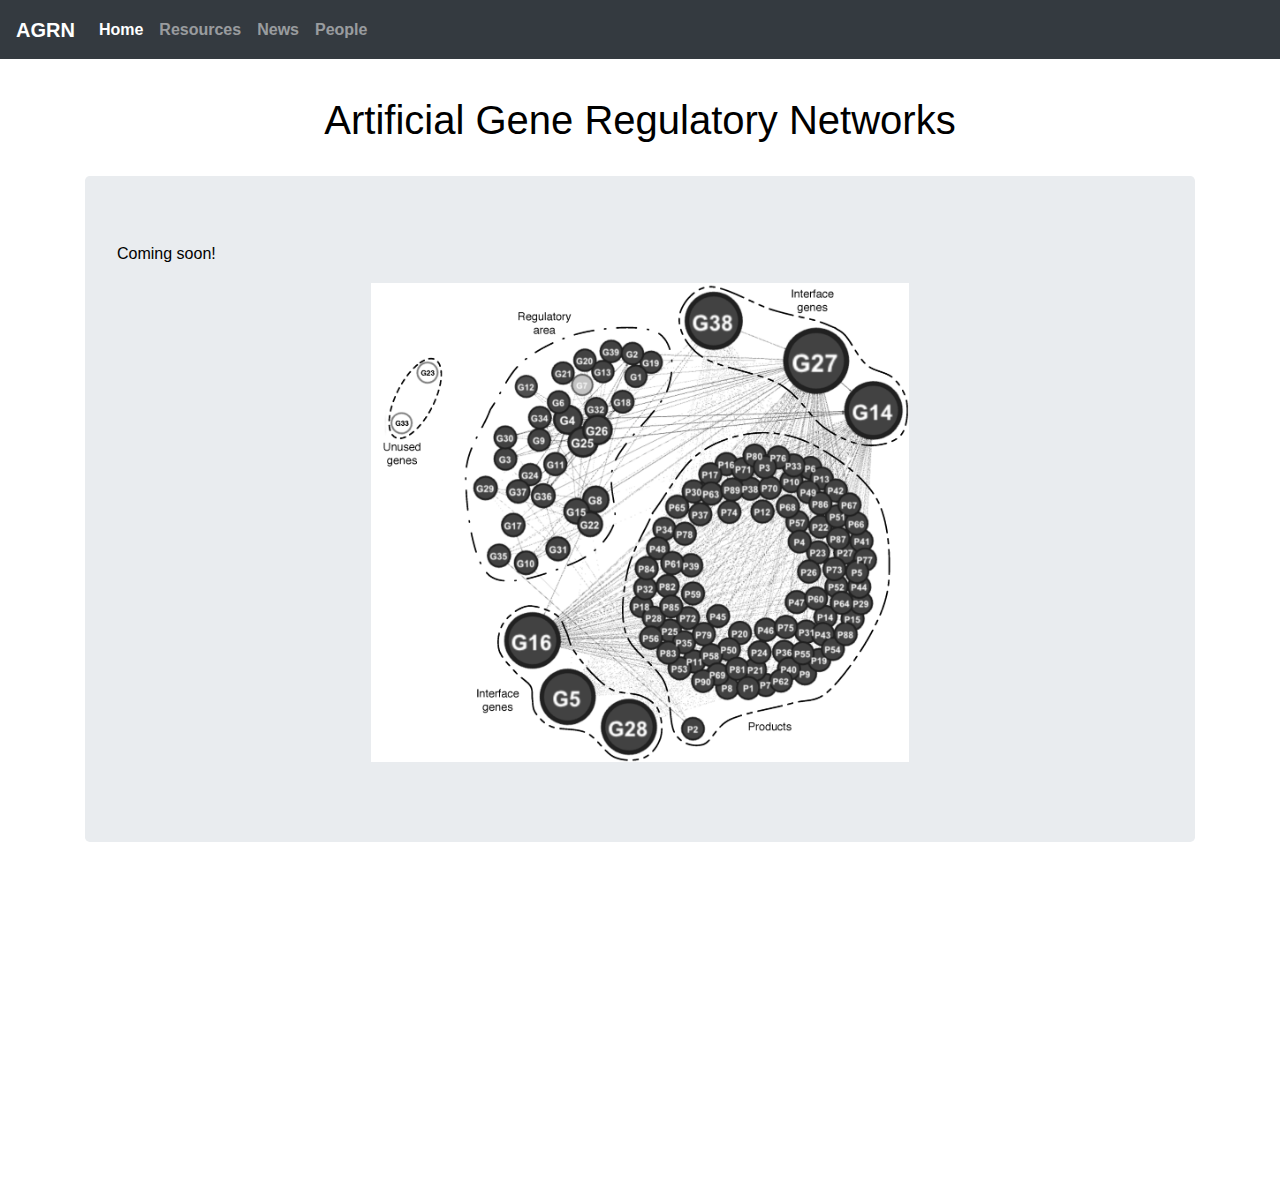
<file: index.html>
<!DOCTYPE html>
<html lang="en">
<head>
  <meta charset="utf-8">
  <meta http-equiv="X-UA-Compatible" content="IE=edge">
  <meta name="viewport" content="width=device-width, initial-scale=1">

  <title>Artificial Gene Regulatory Networks</title>

  <!-- Bootstrap core CSS -->
  <link href="bootstrap/css/bootstrap.min.css" rel="stylesheet">

  <link rel="stylesheet" type="text/css" href="styles.css">
</head>
<body>
  <nav class="navbar navbar-expand-md navbar-dark fixed-top bg-dark">
      <a class="navbar-brand" href="http://www.irit.fr/agrn/">AGRN</a>
      <div id="navbarCollapse" class="collapse navbar-collapse">
        <ul class="navbar-nav mr-auto">
          <li class="nav-item active">
              <a class="nav-link" href="index.html">Home</a>
          </li>
          <li class="nav-item">
              <a class="nav-link" href="resources.html">Resources</a>
          </li>
          <li class="nav-item">
              <a class="nav-link" href="news.html">News</a>
          </li>
          <li class="nav-item">
              <a class="nav-link" href="people.html">People</a>
          </li>
        </ul>
      </div>
    </div>
  </nav>

  <main role="main" class="container">
      <div class="row">
        <div class="container centered">
          <br />
          <h1>Artificial Gene Regulatory Networks</h1>
          <br />
        </div>
      </div>
      <div class="row">
        <div class="container">
          <div class="jumbotron">
            <p>Coming soon!</p>
            <div class="row">
            <p style="text-align: center;"><img src="images/FF_GRN.png" width="50%" height="auto" alt="GRN"/></p>
            </div>
          </div>
        </div>
      </div>
  </main>

  <!-- Bootstrap core JavaScript
  ================================================== -->
  <!-- Placed at the end of the document so the pages load faster -->
  <script src="https://code.jquery.com/jquery-3.3.1.slim.min.js" integrity="sha384-q8i/X+965DzO0rT7abK41JStQIAqVgRVzpbzo5smXKp4YfRvH+8abtTE1Pi6jizo" crossorigin="anonymous"></script>
  <script>window.jQuery || document.write('<script src="bootstrap/js/jquery-slim.min.js"><\/script>')</script>
  <script src="bootstrap/js/popper.min.js"></script>
  <script src="bootstrap/js/bootstrap.min.js"></script>

</body>
</html>
</file>
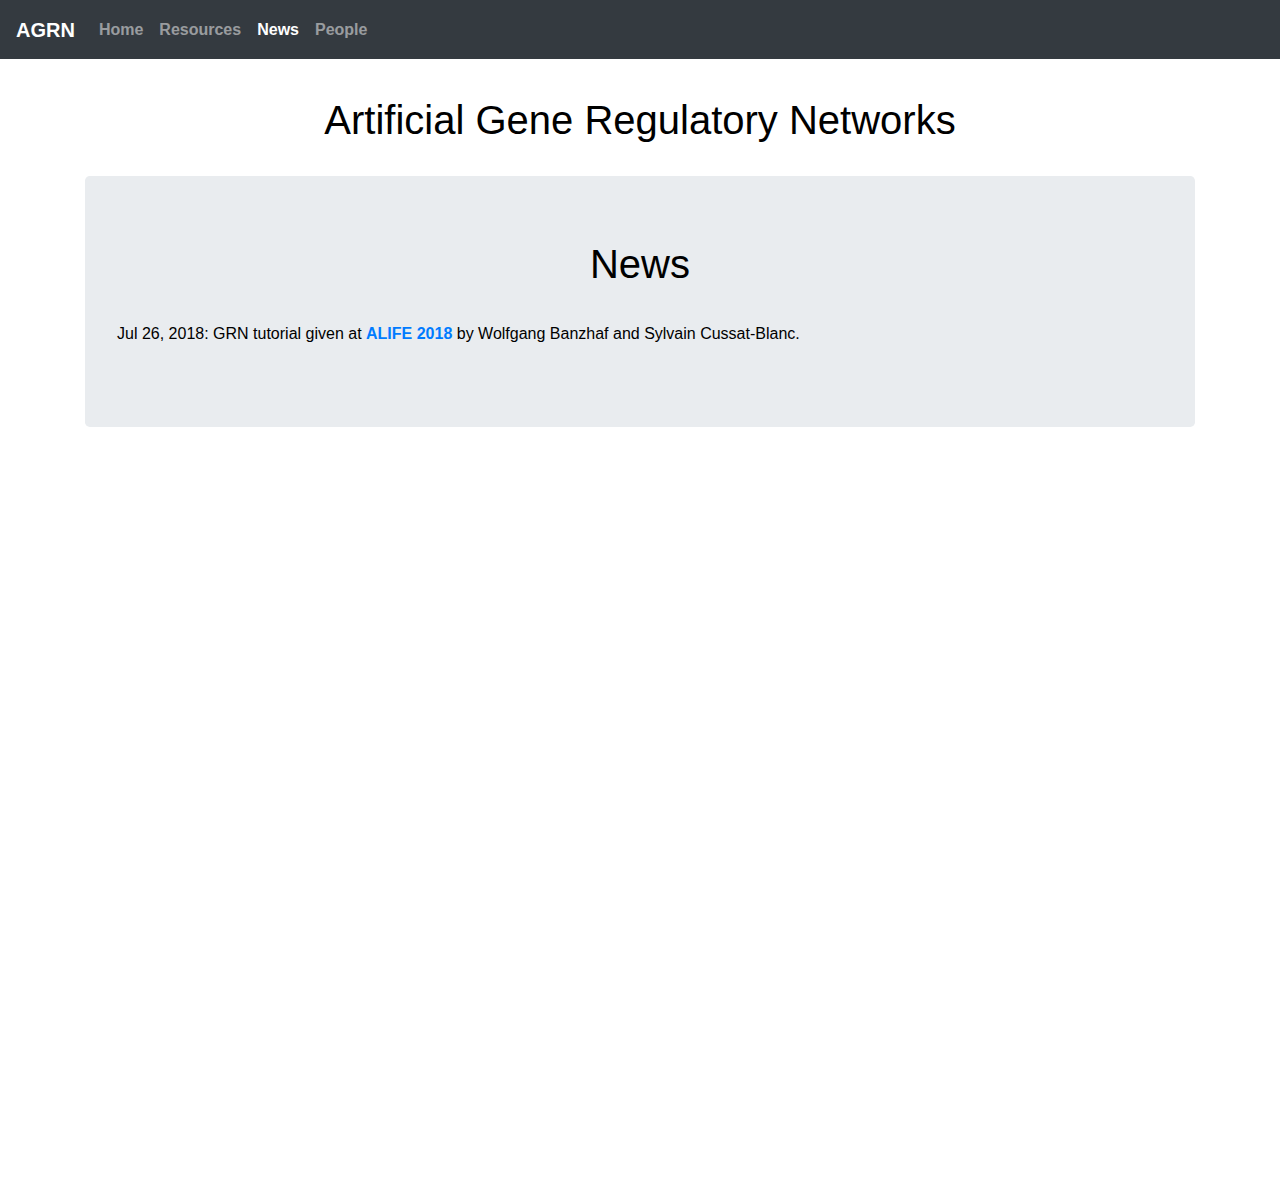
<file: news.html>
<!DOCTYPE html>
<html lang="en">
<head>
  <meta charset="utf-8">
  <meta http-equiv="X-UA-Compatible" content="IE=edge">
  <meta name="viewport" content="width=device-width, initial-scale=1">

  <title>Artificial Gene Regulatory Networks</title>

  <!-- Bootstrap core CSS -->
  <link href="bootstrap/css/bootstrap.min.css" rel="stylesheet">

  <link rel="stylesheet" type="text/css" href="styles.css">
</head>
<body>
  <nav class="navbar navbar-expand-md navbar-dark fixed-top bg-dark">
      <a class="navbar-brand" href="http://www.irit.fr/agrn/">AGRN</a>
      <div id="navbarCollapse" class="collapse navbar-collapse">
        <ul class="navbar-nav mr-auto">
          <li class="nav-item">
              <a class="nav-link" href="index.html">Home</a>
          </li>
          <li class="nav-item">
              <a class="nav-link" href="resources.html">Resources</a>
          </li>
          <li class="nav-item active">
              <a class="nav-link" href="news.html">News</a>
          </li>
          <li class="nav-item">
              <a class="nav-link" href="people.html">People</a>
          </li>
        </ul>
      </div>
    </div>
  </nav>

  <main role="main" class="container">
      <div class="row">
        <div class="container centered">
          <br />
          <h1>Artificial Gene Regulatory Networks</h1>
          <br />
        </div>
      </div>
      <div class="row">
        <div class="container">
          <div class="jumbotron">
              <h1>News</h1>
              <br />
          <p>Jul 26, 2018: GRN tutorial given at <a href="http://2018.alife.org">ALIFE 2018</a> by Wolfgang Banzhaf and Sylvain Cussat-Blanc.</p>
          </div>
        </div>
      </div>
  </main>

  <!-- Bootstrap core JavaScript
  ================================================== -->
  <!-- Placed at the end of the document so the pages load faster -->
  <script src="https://code.jquery.com/jquery-3.3.1.slim.min.js" integrity="sha384-q8i/X+965DzO0rT7abK41JStQIAqVgRVzpbzo5smXKp4YfRvH+8abtTE1Pi6jizo" crossorigin="anonymous"></script>
  <script>window.jQuery || document.write('<script src="bootstrap/js/jquery-slim.min.js"><\/script>')</script>
  <script src="bootstrap/js/popper.min.js"></script>
  <script src="bootstrap/js/bootstrap.min.js"></script>

</body>
</html>
</file>
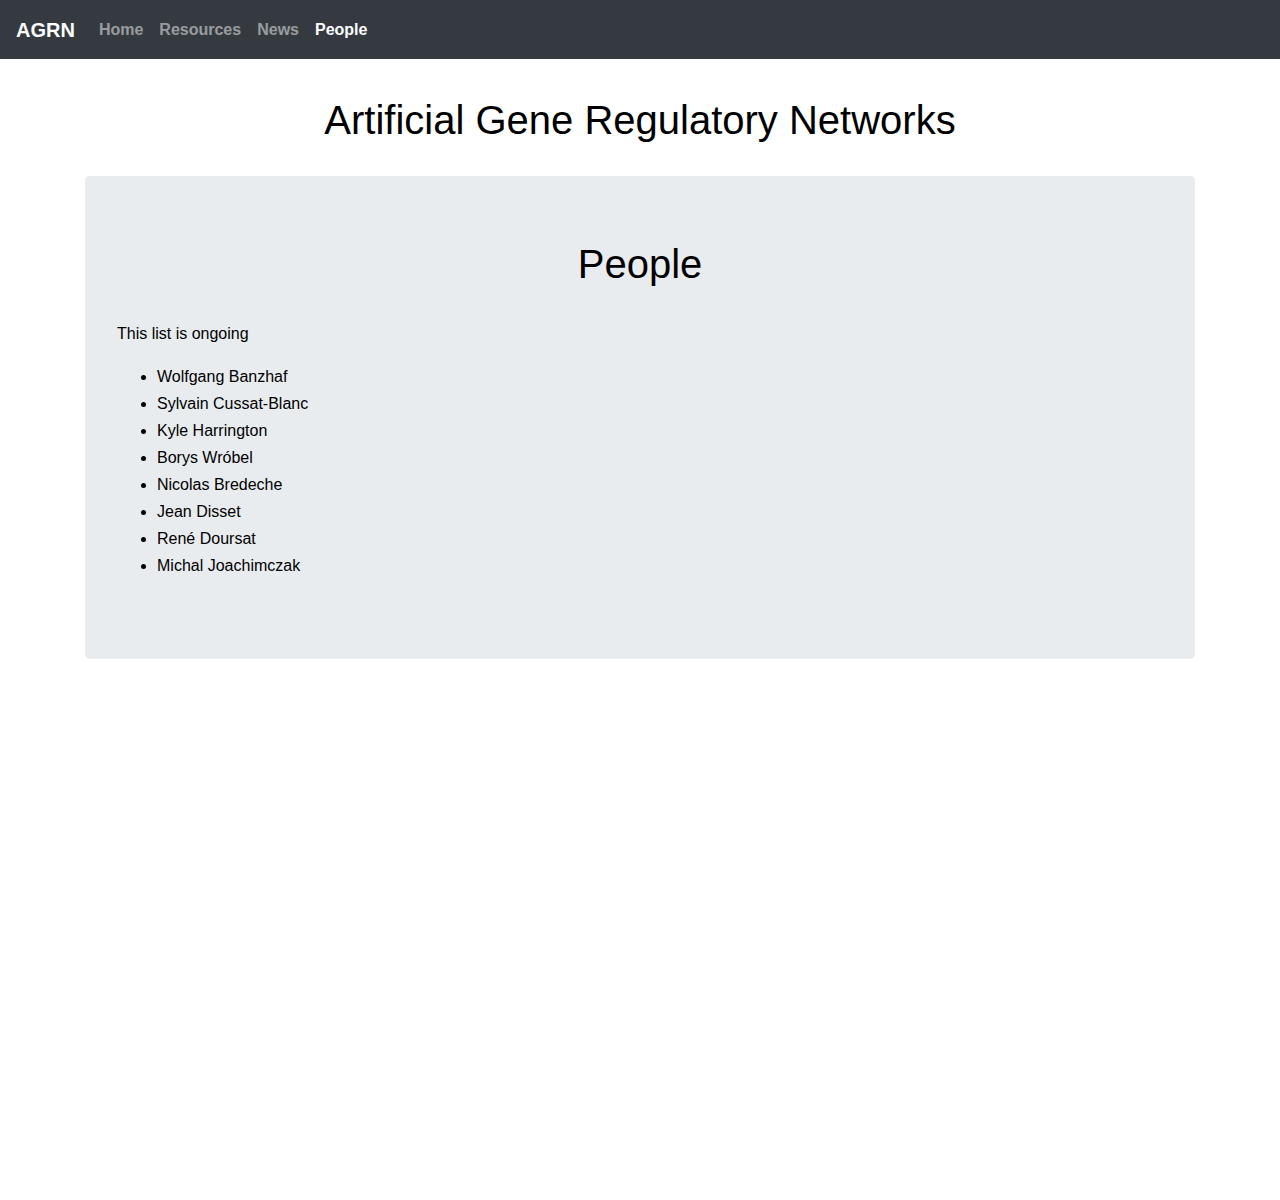
<file: people.html>
<!DOCTYPE html>
<html lang="en">
<head>
  <meta charset="utf-8">
  <meta http-equiv="X-UA-Compatible" content="IE=edge">
  <meta name="viewport" content="width=device-width, initial-scale=1">

  <title>Artificial Gene Regulatory Networks</title>

  <!-- Bootstrap core CSS -->
  <link href="bootstrap/css/bootstrap.min.css" rel="stylesheet">

  <link rel="stylesheet" type="text/css" href="styles.css">
</head>
<body>
  <nav class="navbar navbar-expand-md navbar-dark fixed-top bg-dark">
      <a class="navbar-brand" href="http://www.irit.fr/agrn/">AGRN</a>
      <div id="navbarCollapse" class="collapse navbar-collapse">
        <ul class="navbar-nav mr-auto">
          <li class="nav-item">
              <a class="nav-link" href="index.html">Home</a>
          </li>
          <li class="nav-item">
              <a class="nav-link" href="resources.html">Resources</a>
          </li>
          <li class="nav-item">
              <a class="nav-link" href="news.html">News</a>
          </li>
          <li class="nav-item active">
              <a class="nav-link" href="people.html">People</a>
          </li>
        </ul>
      </div>
    </div>
  </nav>

  <main role="main" class="container">
      <div class="row">
        <div class="container centered">
          <br />
          <h1>Artificial Gene Regulatory Networks</h1>
          <br />
        </div>
      </div>
      <div class="row">
        <div class="container">
          <div class="jumbotron">
            <h1>People</h1>
            <br />
            <p>This list is ongoing</p>
            <ul>
                <li>Wolfgang Banzhaf</li>
                <li>Sylvain Cussat-Blanc</li>
                <li>Kyle Harrington</li>
                <li>Borys Wróbel</li>
                <li>Nicolas Bredeche</li>
                <li>Jean Disset</li>
                <li>René Doursat</li>
                <li>Michal Joachimczak</li>
            </ul>
        </div>
      </div>
  </main>

  <!-- Bootstrap core JavaScript
  ================================================== -->
  <!-- Placed at the end of the document so the pages load faster -->
  <script src="https://code.jquery.com/jquery-3.3.1.slim.min.js" integrity="sha384-q8i/X+965DzO0rT7abK41JStQIAqVgRVzpbzo5smXKp4YfRvH+8abtTE1Pi6jizo" crossorigin="anonymous"></script>
  <script>window.jQuery || document.write('<script src="bootstrap/js/jquery-slim.min.js"><\/script>')</script>
  <script src="bootstrap/js/popper.min.js"></script>
  <script src="bootstrap/js/bootstrap.min.js"></script>

</body>
</html>
</file>
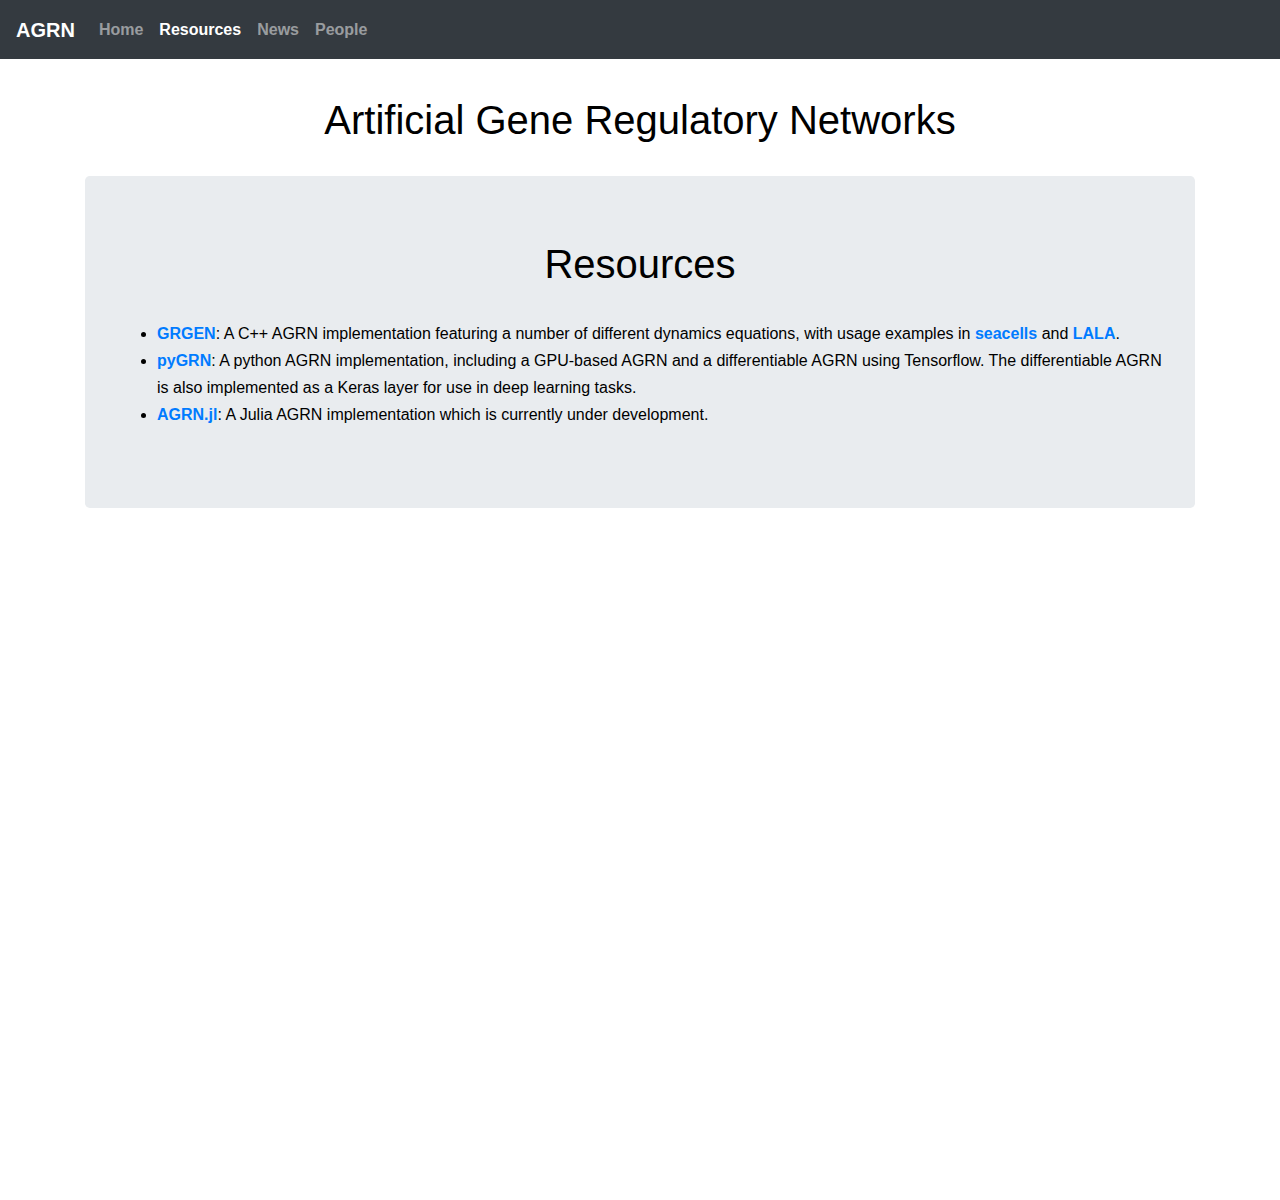
<file: resources.html>
<!DOCTYPE html>
<html lang="en">
<head>
  <meta charset="utf-8">
  <meta http-equiv="X-UA-Compatible" content="IE=edge">
  <meta name="viewport" content="width=device-width, initial-scale=1">

  <title>Artificial Gene Regulatory Networks</title>

  <!-- Bootstrap core CSS -->
  <link href="bootstrap/css/bootstrap.min.css" rel="stylesheet">

  <link rel="stylesheet" type="text/css" href="styles.css">
</head>
<body>
  <nav class="navbar navbar-expand-md navbar-dark fixed-top bg-dark">
      <a class="navbar-brand" href="http://www.irit.fr/agrn/">AGRN</a>
      <div id="navbarCollapse" class="collapse navbar-collapse">
        <ul class="navbar-nav mr-auto">
          <li class="nav-item">
              <a class="nav-link" href="index.html">Home</a>
          </li>
          <li class="nav-item active">
              <a class="nav-link" href="resources.html">Resources</a>
          </li>
          <li class="nav-item">
              <a class="nav-link" href="news.html">News</a>
          </li>
          <li class="nav-item">
              <a class="nav-link" href="people.html">People</a>
          </li>
        </ul>
      </div>
    </div>
  </nav>

  <main role="main" class="container">
      <div class="row">
        <div class="container centered">
          <br />
          <h1>Artificial Gene Regulatory Networks</h1>
          <br />
        </div>
      </div>
      <div class="row">
        <div class="container">
          <div class="jumbotron">
          <h1>Resources</h1>
            <br />
            <ul>

              <li><a href="https://github.com/jdisset/grgen/">GRGEN</a>: A C++
                  AGRN implementation featuring a number of different dynamics
                  equations, with usage examples in
                  <a href="https://github.com/jdisset/seacells/">seacells</a> and
                  <a href="https://github.com/d9w/LALA/">LALA</a>.</li>

              <li><a href="https://github.com/d9w/pyGRN/">pyGRN</a>: A python
                  AGRN implementation, including a GPU-based AGRN and a differentiable
                  AGRN using Tensorflow. The differentiable AGRN is also implemented as
                  a Keras layer for use in deep learning tasks.</li>

              <li><a href="https://github.com/d9w/AGRN.jl">AGRN.jl</a>: A Julia
                  AGRN implementation which is currently under development.</li>

            </ul>
        </div>
      </div>
      </div>
  </main>

  <!-- Bootstrap core JavaScript
  ================================================== -->
  <!-- Placed at the end of the document so the pages load faster -->
  <script src="https://code.jquery.com/jquery-3.3.1.slim.min.js" integrity="sha384-q8i/X+965DzO0rT7abK41JStQIAqVgRVzpbzo5smXKp4YfRvH+8abtTE1Pi6jizo" crossorigin="anonymous"></script>
  <script>window.jQuery || document.write('<script src="bootstrap/js/jquery-slim.min.js"><\/script>')</script>
  <script src="bootstrap/js/popper.min.js"></script>
  <script src="bootstrap/js/bootstrap.min.js"></script>

</body>
</html>
</file>
<file: styles.css>
body {
    min-height: 75rem;
    padding-top: 4.5rem;
    background-color: #FFFFFF;
    font-family: "Helvetica Neue",Helvetica,Arial,sans-serif;
    color: #000000;
}

p {
  font-size: 16px;
  font-weight: 200;
  line-height: 27px;
  text-align: justify;
}

li {
  font-size: 16px;
  font-weight: 200;
  line-height: 27px;
}

.centered {
  display: block;
  margin-left: auto;
  margin-right: auto;
}

a {
  font-weight: bold;
}

h1 {text-align: center;}
</file>
